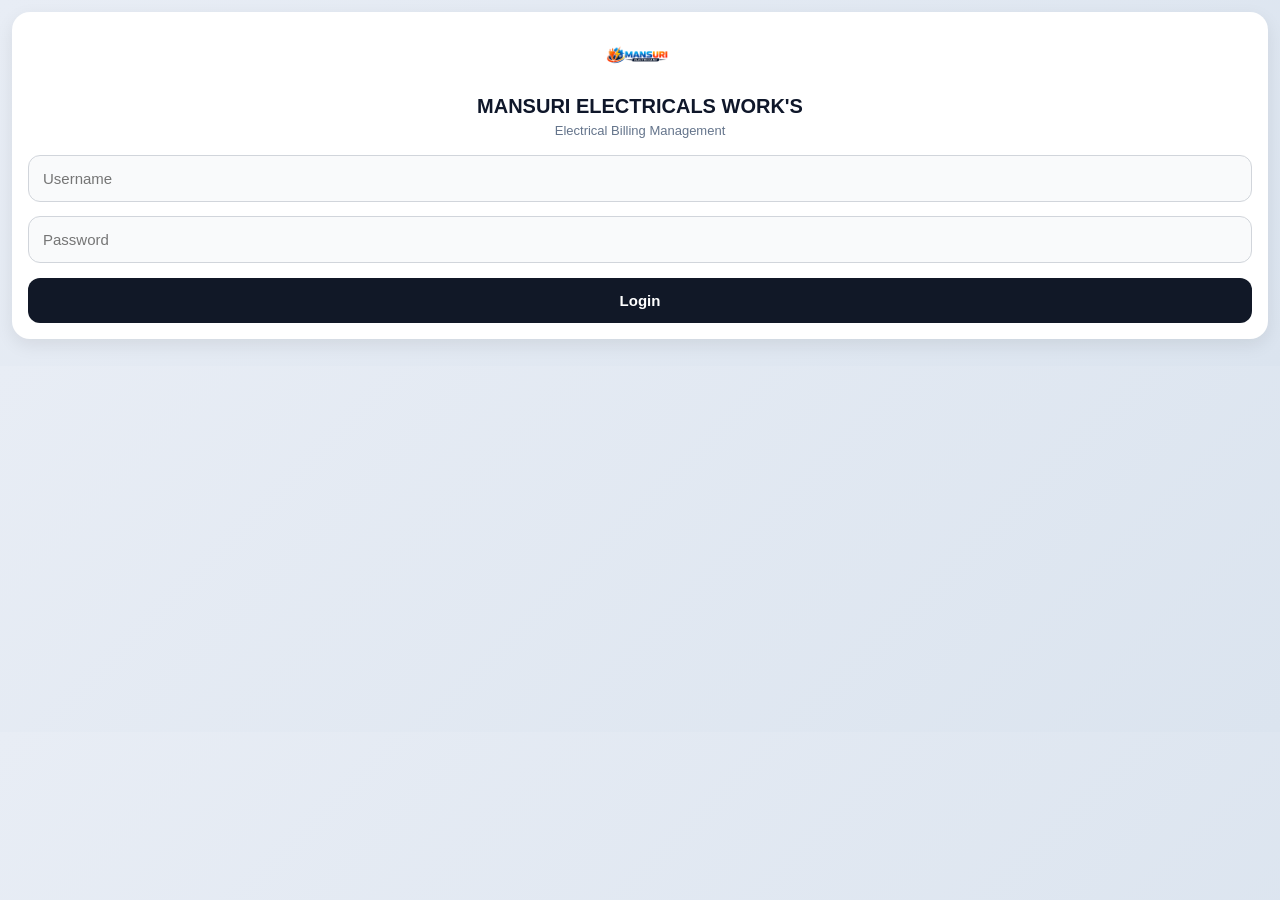
<file: index.html>
<!DOCTYPE html>
<html lang="en">
<head>
<meta charset="UTF-8">
<meta name="viewport" content="width=device-width, initial-scale=1.0">
<title>MANSURI ELECTRICALS WORK'S</title>
<link rel="stylesheet" href="index.css">
</head>
<body>

<div class="login-box" id="loginPage">
    <img src="logo.png" class="logo" alt="logo">
    <h1>MANSURI ELECTRICALS WORK'S</h1>
    <p class="tagline">Electrical Billing Management</p>

    <input type="text" id="username" placeholder="Username">
    <input type="password" id="password" placeholder="Password">
    <button onclick="login()">Login</button>
</div>

<div id="mainPage" class="hidden">

    <div class="invoice-header">
        <img src="logo.png" class="logo" alt="logo">
        <h1>MANSURI ELECTRICALS WORK'S</h1>
        <p>5, BNP Rd, Adarsh Nagar, bhosale colony, Dewas, Madhya Pradesh, 455001</p>
        <p>Mobile: 8982216593 | Email: Tosifmansuri009@gmail.com</p>

        <div class="top-line">
            <span>Invoice No.: <span id="invoiceNo"></span></span>
            <span>Invoice Date: <span id="invoiceDate"></span></span>
        </div>
    </div>

    <div class="form-section">
        <input type="text" id="party" placeholder="BILL TO / Party Name" oninput="calculateTotals()">
        <input type="text" id="partyMobile" placeholder="Party Mobile Number">

        <div id="items"></div>
        <button onclick="addItem()">+ Add More Item</button>

        <input type="number" id="received" placeholder="Received Amount" oninput="calculateTotals()">

        <div class="summary">
            <p>Total Amount ₹ <span id="totalAmount">0</span></p>
            <p>Previous Balance ₹ <span id="previousBalance">0</span></p>
            <p>Current Balance ₹ <span id="currentBalance">0</span></p>
        </div>

        <button onclick="saveInvoice()">Save Invoice</button>
    </div>

    <h2>Saved Bills History</h2>
    <div id="history"></div>

</div>

<script src="index.js"></script>
</body>
</html>
</file>
<file: index.css>
*{
    margin:0;
    padding:0;
    box-sizing:border-box;
    font-family:'Segoe UI',sans-serif;
}

body{
    background:linear-gradient(135deg,#e8edf5,#dbe4ef);
    padding:12px;
    color:#222;
}

.login-box,
.invoice-header,
.form-section,
.summary,
.bill-card{
    background:#fff;
    padding:16px;
    border-radius:18px;
    margin-bottom:15px;
    box-shadow:0 6px 18px rgba(0,0,0,0.08);
}

.logo{
    width:85px;
    display:block;
    margin:0 auto 10px;
}

h1{
    text-align:center;
    font-size:20px;
    color:#0f172a;
    margin-bottom:5px;
    font-weight:700;
}

h2{
    text-align:center;
    margin:18px 0;
    font-size:18px;
    color:#111827;
}

.tagline{
    text-align:center;
    font-size:13px;
    color:#64748b;
    margin-bottom:10px;
}

.invoice-header p{
    text-align:center;
    font-size:12px;
    color:#555;
    margin:2px 0;
}

input{
    width:100%;
    padding:14px;
    margin:7px 0;
    border:1px solid #d1d5db;
    border-radius:12px;
    font-size:15px;
    background:#f9fafb;
    outline:none;
}

input:focus{
    border-color:#111827;
    background:#fff;
}

button{
    width:100%;
    padding:14px;
    margin-top:8px;
    background:#111827;
    color:#fff;
    border:none;
    border-radius:12px;
    font-size:15px;
    font-weight:600;
    cursor:pointer;
    transition:.3s;
}

button:hover{
    background:#000;
}

.item-row{
    display:flex;
    flex-direction:column;
    gap:8px;
    background:#f8fafc;
    padding:10px;
    border-radius:12px;
    margin-bottom:10px;
}

.top-line{
    margin-top:10px;
    background:#f1f5f9;
    padding:10px;
    border-radius:10px;
    line-height:1.8;
    font-size:14px;
    font-weight:600;
}

.summary{
    background:#f8fafc;
}

.summary p{
    padding:7px 0;
    border-bottom:1px dashed #d1d5db;
    font-size:15px;
}

.summary p:last-child{
    border-bottom:none;
    color:#b91c1c;
    font-weight:bold;
}

.bill-card{
    display:flex;
    flex-direction:column;
    gap:10px;
}

.bill-card p{
    text-align:center;
    font-weight:600;
    font-size:14px;
}

.bill-card button{
    width:100%;
}

.hidden{
    display:none;
}
</file>
